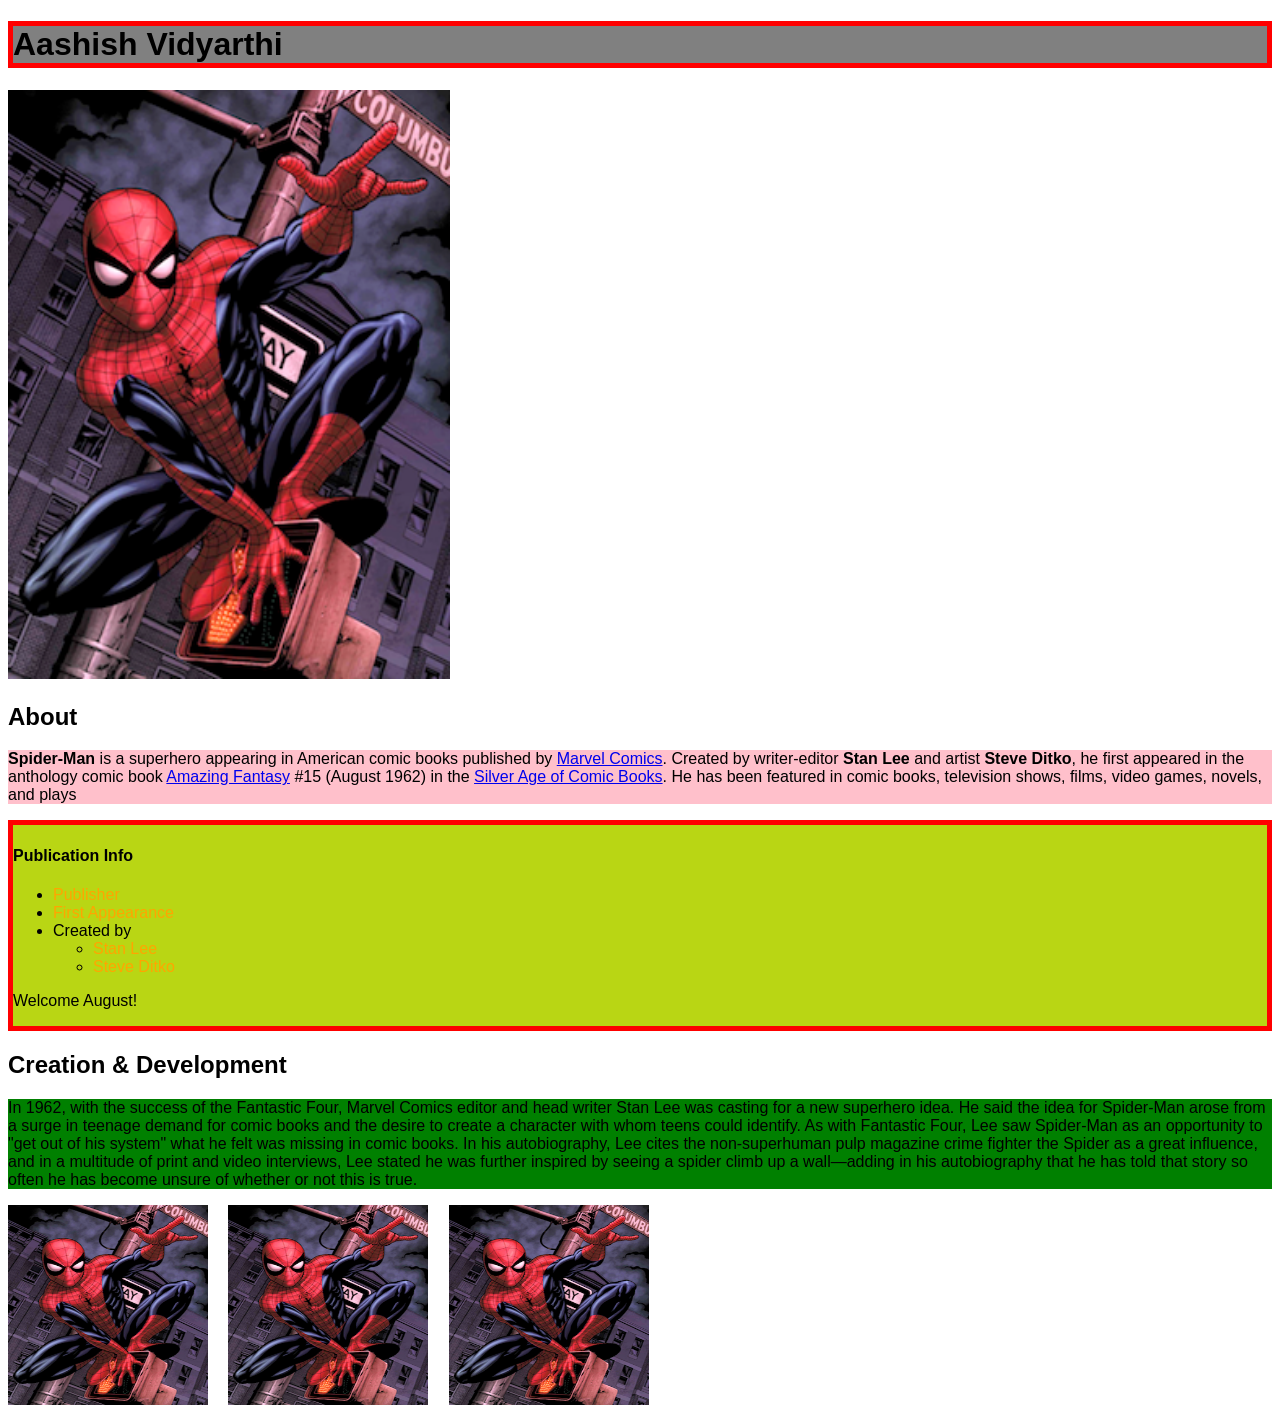
<file: index.html>
<!DOCTYPE html>
<html lang="en">
  <head>
    <meta charset="UTF-8" />
    <meta http-equiv="X-UA-Compatible" content="IE=edge" />
    <meta name="viewport" content="width=device-width, initial-scale=1.0" />
    <title>Spider-Man</title>
    <link rel="stylesheet" href="style.css" />
  </head>
  <body>
    <h1>Spider Man</h1>
    <img src="assets/spiderman_img.png" id="mainImg" />
    <h2>About</h2>
    <p>
      <b>Spider-Man</b> is a superhero appearing in American comic books
      published by
      <a href="https://www.google.com/search?q=Marvel+Comics">Marvel Comics</a>.
      Created by writer-editor <b>Stan Lee</b> and artist <b>Steve Ditko</b>, he
      first appeared in the anthology comic book
      <a href="https://www.google.com/search?q=Amazing+Fantasy"
        >Amazing Fantasy</a
      >
      #15 (August 1962) in the <a href="#">Silver Age of Comic Books</a>. He has
      been featured in comic books, television shows, films, video games,
      novels, and plays
    </p>

    <div class="box">
      <h4>Publication Info</h4>
      <ul>
        <li><a href="#" class="boxLink">Publisher</a></li>
        <li><a href="#" class="boxLink">First Appearance</a></li>
        <li>
          Created by
          <ul>
            <li><a href="#" class="boxLink">Stan Lee</a></li>
            <li><a href="#" class="boxLink">Steve Ditko</a></li>
          </ul>
        </li>
      </ul>
    </div>

    <h2>Creation & Development</h2>
    <p id="description">
      In 1962, with the success of the Fantastic Four, Marvel Comics editor and
      head writer Stan Lee was casting for a new superhero idea. He said the
      idea for Spider-Man arose from a surge in teenage demand for comic books
      and the desire to create a character with whom teens could identify. As
      with Fantastic Four, Lee saw Spider-Man as an opportunity to "get out of
      his system" what he felt was missing in comic books. In his autobiography,
      Lee cites the non-superhuman pulp magazine crime fighter the Spider as a
      great influence, and in a multitude of print and video interviews, Lee
      stated he was further inspired by seeing a spider climb up a wall—adding
      in his autobiography that he has told that story so often he has become
      unsure of whether or not this is true.
    </p>
    <div class="images">
      <img src="assets/creation_1.png" class="oldImg" id="one"/>
      <img src="assets/creation_2.jpeg" class="oldImg" />
      <img src="assets/creation_3.jpeg" class="oldImg" />
    </div>

    <script src="app.js"></script>
    <script src="app2.js"></script>
  </body>
</html>
</file>
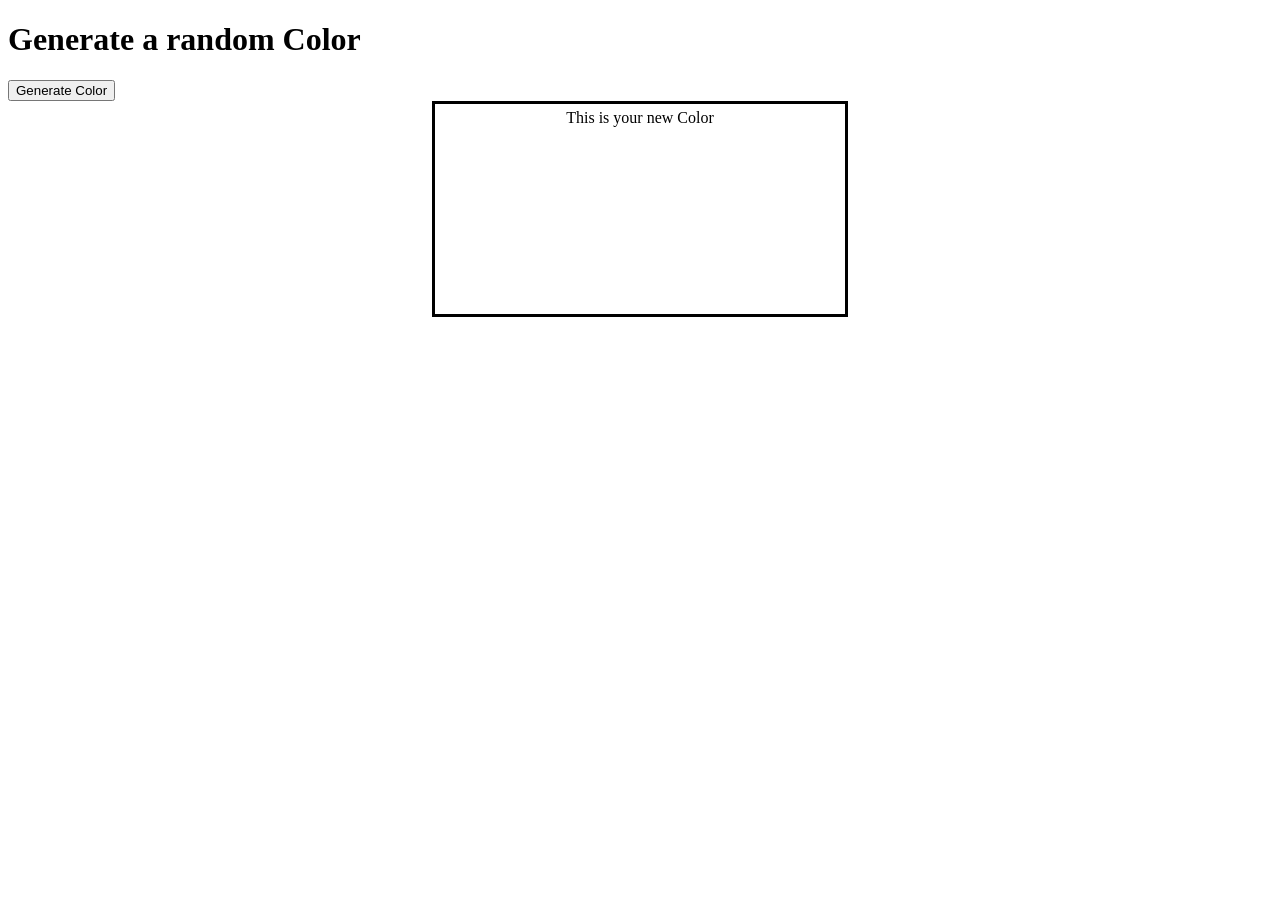
<file: Activity1.html>
<!DOCTYPE html>
<html lang="en">
<head>
    <meta charset="UTF-8">
    <meta name="viewport" content="width=device-width, initial-scale=1.0">
    <title>Color Generator</title>
    <link rel="stylesheet" href="Activity1.css">
</head>
<body>
    <script src="Activity1.js"></script>
</body>
</html>
</file>
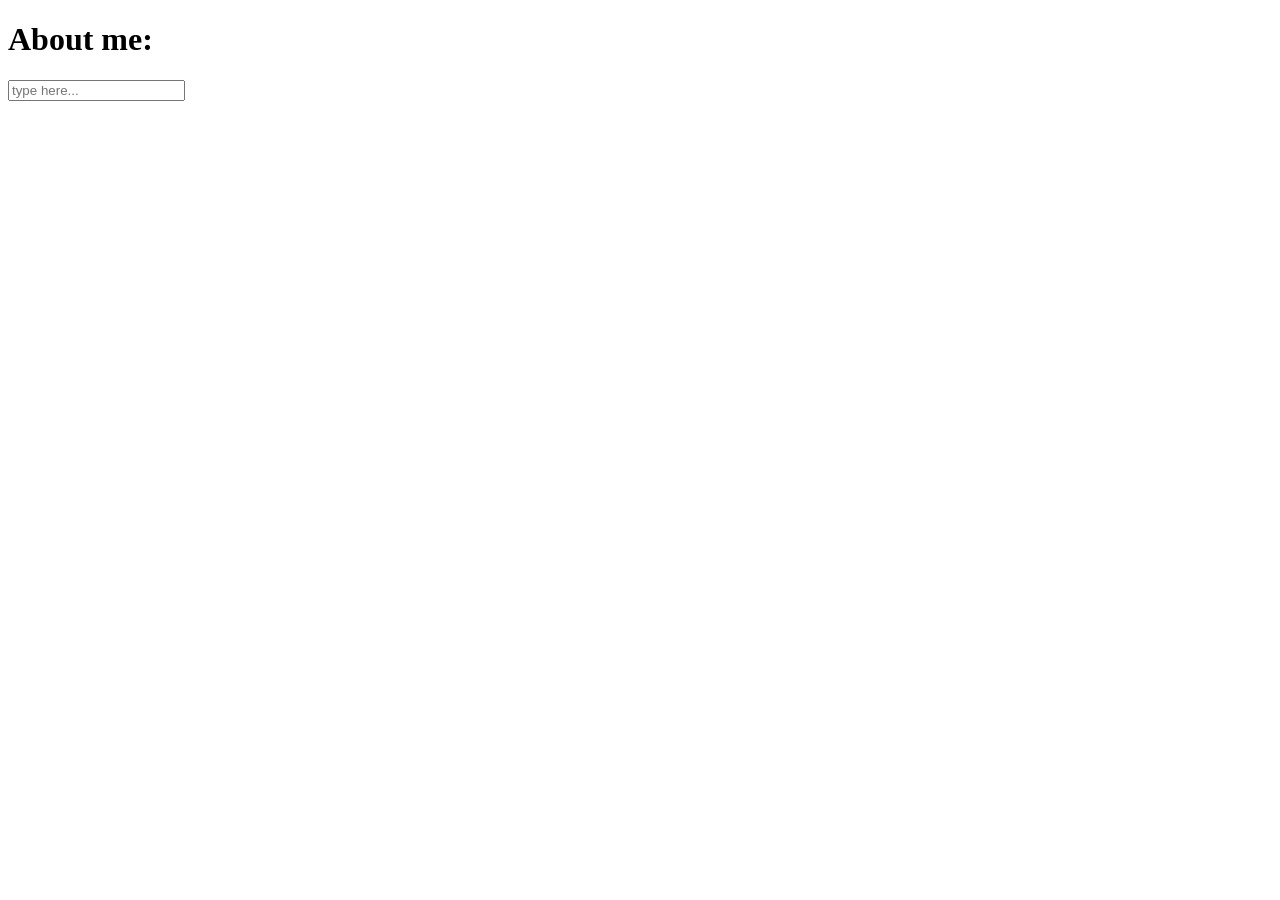
<file: Activity2.html>
<!DOCTYPE html>
<html lang="en">
<head>
    <meta charset="UTF-8">
    <meta name="viewport" content="width=device-width, initial-scale=1.0">
    <title>Typing</title>
</head>
<body>
    <h1>About me:</h1>
    <p></p>
    <input type="text" placeholder="type here...">
    <script src="Activity2.js"></script>
</body>
</html>
</file>
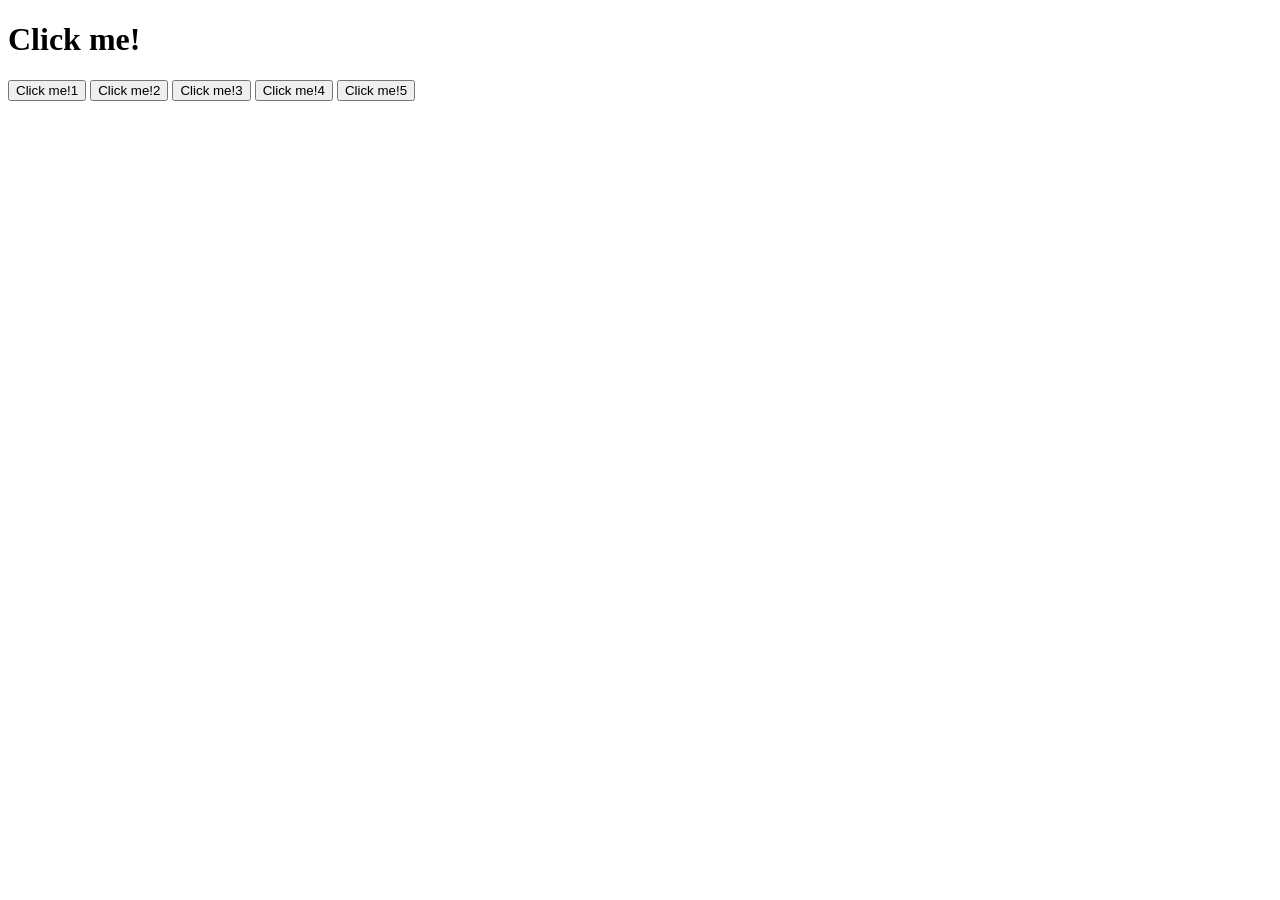
<file: DOMEvents.html>
<!DOCTYPE html>
<html lang="en">
<head>
    <meta charset="UTF-8">
    <meta name="viewport" content="width=device-width, initial-scale=1.0">
    <title>DOM Events</title>
</head>
<body>
    <h1 onmouseenter="console.log('your hoverd')" ondblclick="console.log('you cliked!')">Click me!</h1>
    <button>Click me!1</button>
      <button>Click me!2</button>
        <button>Click me!3</button>
          <button>Click me!4</button>
            <button>Click me!5</button>
    
            <script src="DomEvents.js"></script>
</body>
</html>
</file>
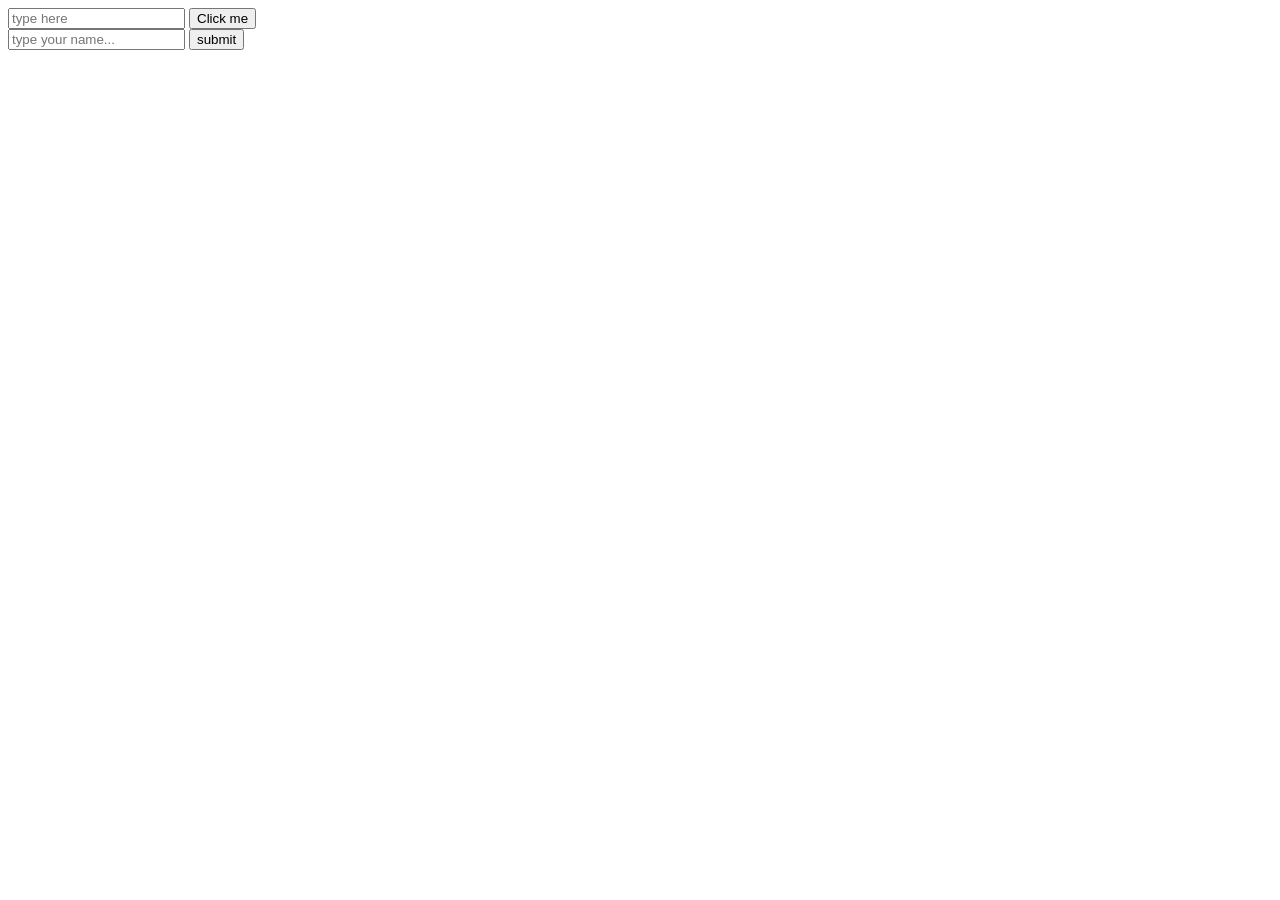
<file: formsEvt.html>
<!DOCTYPE html>
<html lang="en">
<head>
    <meta charset="UTF-8">
    <meta name="viewport" content="width=s, initial-scale=1.0">
    <title>Forms Events</title>
</head>
<body>
   <input type="text" placeholder="type here">
    <button>Click me</button>

    <form action="action/">

        <input type="text" placeholder="type your name...">
        <button>submit</button>
    </form>

   

    <script src="formsEvt.js"></script>
    
</body>
</html>
</file>
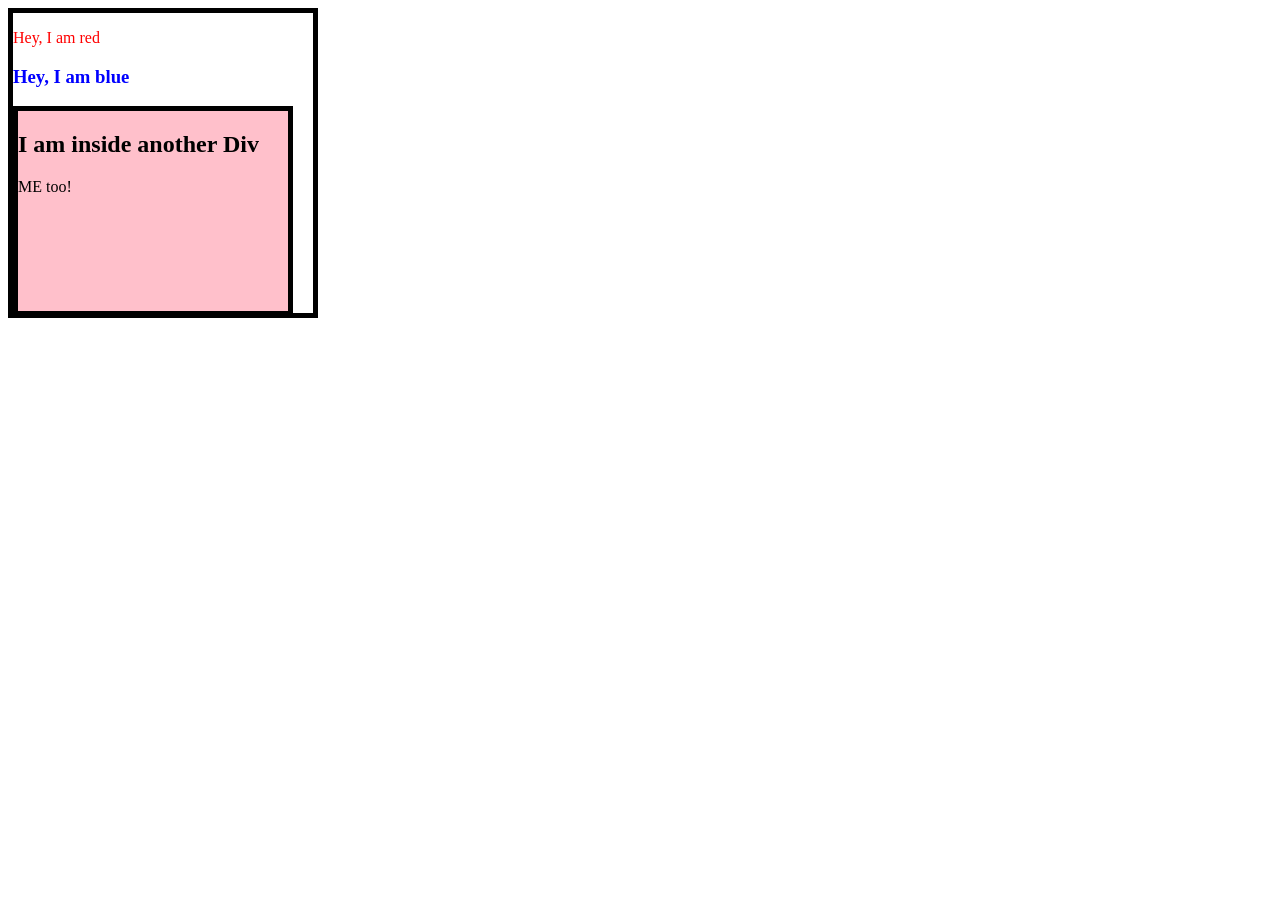
<file: practice.html>
<!DOCTYPE html>
<html lang="en">
<head>
    <meta charset="UTF-8">
    <meta name="viewport" content="width=device-width, initial-scale=1.0">
    <title>DOM concept Practice</title>
    <link rel="stylesheet" href="practice.css">
</head>
<body>
    <script src="practice.js"></script>
</body>
</html>
</file>
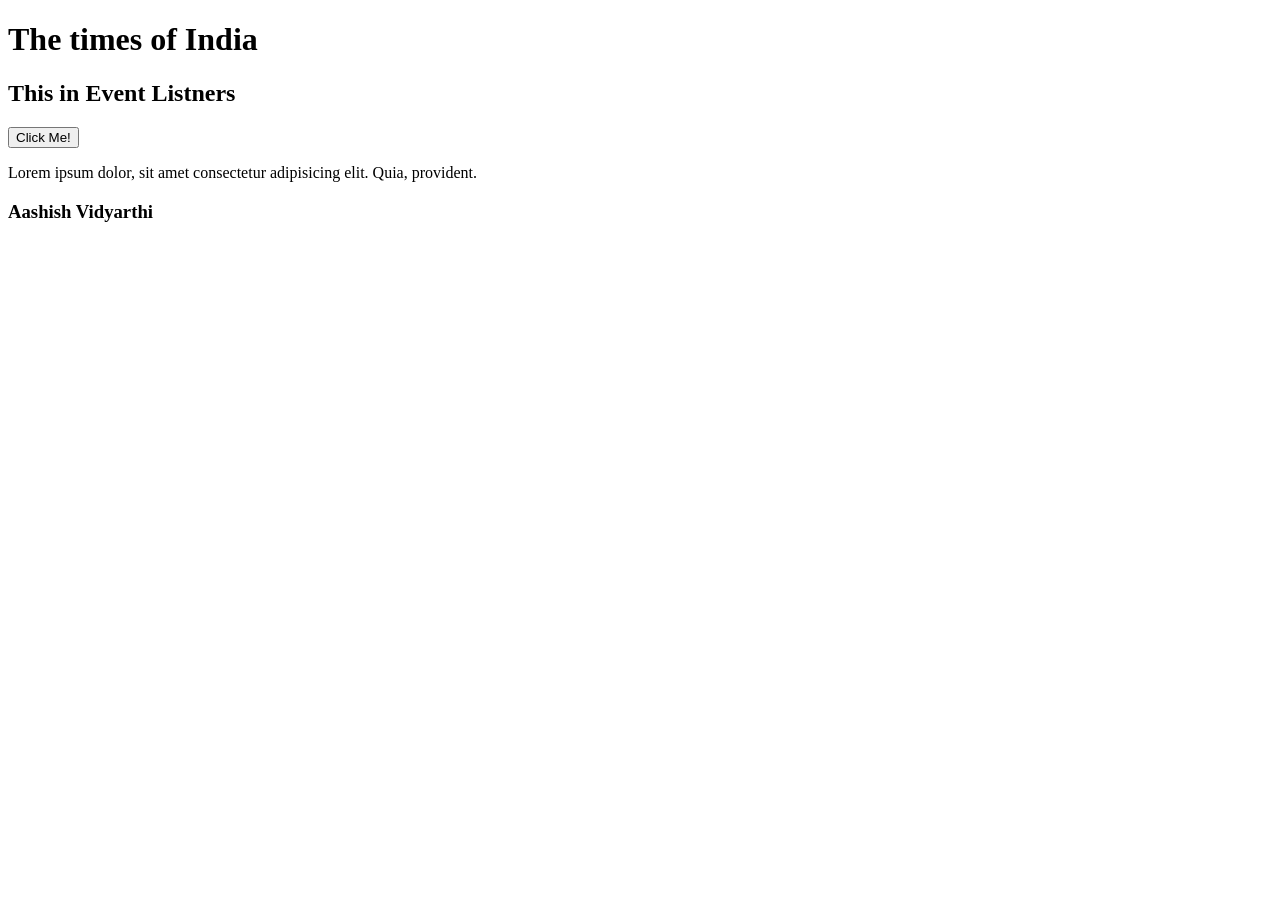
<file: thisCon.html>
<!DOCTYPE html>
<html lang="en">
<head>
    <meta charset="UTF-8">
    <meta name="viewport" content="width=device-width, initial-scale=1.0">
    <title>This Concept in JavaScript</title>
</head>
<body>
    <!-- This in Event listeners -->
   <h1>The times of India</h1>
   <h2>This in Event Listners</h2>

    <button>Click Me!</button>
    <p>Lorem ipsum dolor, sit amet consectetur adipisicing elit. Quia, provident.</p>
    <h3>Aashish Vidyarthi</h3>


    <script src="thisCon.js"></script>
</body>
</html>
</file>
<file: style.css>
body {
  font-family: Arial;
}

#mainImg {
  width: 35%;
}

/* .box {
  border: 0.25px solid black;
  background-color: lightgray;
  width: 200px;
  padding: 1rem;
} */

.boxLink {
  text-decoration: none;
}

.oldImg {
  height: 200px;
  width: 200px;
  margin-right: 1rem;
}

#description {
  background-color: antiquewhite;
}

.grey{
  background-color: grey;
  border: 5px solid red;
}

.yellow{
  background-color: rgb(185, 214, 20);
  border: 5px solid red;
}
</file>
<file: Activity1.css>
.box{
    border: 3px solid black;
    height: 200px;
    width: 400px;
    margin-top: 20px;
    text-align: center;
    padding: 5px;
    margin: auto;
    
}
</file>
<file: practice.css>
.red{
    color: red;
}

.box{
    height: 300px;
    width: 300px;
    border: 5px solid black;
}

.blue{
    color: blue;
}

.d2{
    height: 200px;
    width: 90%;
    
    border: 5px solid black;
    background-color: pink;
}
</file>
